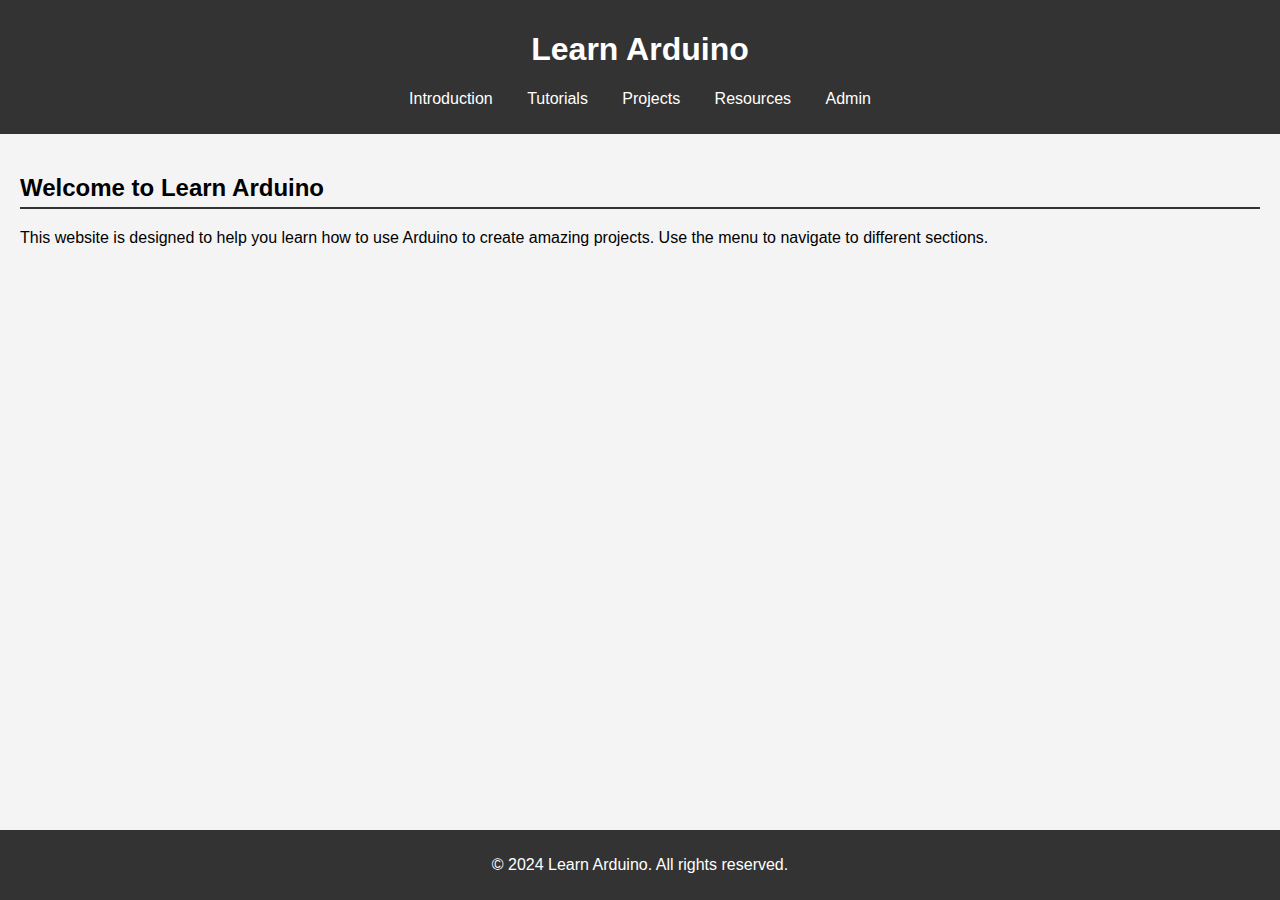
<file: index.html>
<!DOCTYPE html>
<html lang="en">
<head>
    <meta charset="UTF-8">
    <meta name="viewport" content="width=device-width, initial-scale=1.0">
    <meta name="google-adsense-account" content="ca-pub-8178267696562969">
    <title>Learn Arduino</title>
    <link rel="stylesheet" href="styles.css">
    <script type='text/javascript' src='//pl23720300.highrevenuenetwork.com/bd/03/c4/bd03c4321339990cf43c26b4b90ef552.js'></script>
</head>
<body>
    <header>
        <h1>Learn Arduino</h1>
        <nav>
            <ul>
                <li><a href="introduction.html">Introduction</a></li>
                <li><a href="tutorials.html">Tutorials</a></li>
                <li><a href="projects.html">Projects</a></li>
                <li><a href="resources.html">Resources</a></li>
                <li><a href="admin.html">Admin</a></li>
            </ul>
        </nav>
    </header>
    <main>
        <section>
            <h2>Welcome to Learn Arduino</h2>
            <p>This website is designed to help you learn how to use Arduino to create amazing projects. Use the menu to navigate to different sections.</p>
        </section>
    </main>
    <footer>
        <p>&copy; 2024 Learn Arduino. All rights reserved.</p>
    </footer>
</body>
</html>
</file>
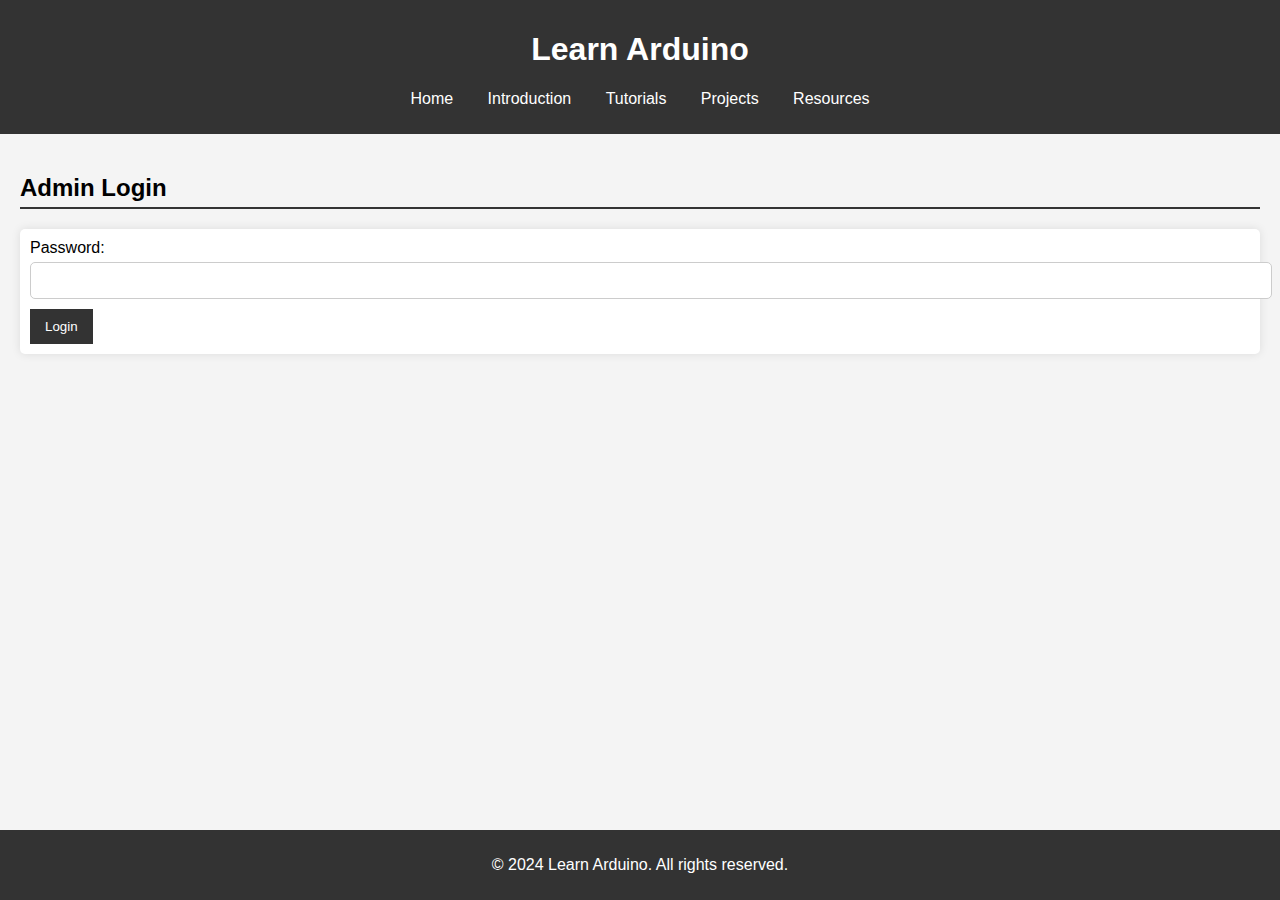
<file: admin.html>
<!DOCTYPE html>
<html lang="en">
<head>
    <meta charset="UTF-8">
    <meta name="viewport" content="width=device-width, initial-scale=1.0">
    <title>Admin</title>
    <link rel="stylesheet" href="styles.css">
</head>
<body>
    <header>
        <h1>Learn Arduino</h1>
        <nav>
            <ul>
                <li><a href="index.html">Home</a></li>
                <li><a href="introduction.html">Introduction</a></li>
                <li><a href="tutorials.html">Tutorials</a></li>
                <li><a href="projects.html">Projects</a></li>
                <li><a href="resources.html">Resources</a></li>
            </ul>
        </nav>
    </header>
    <main>
        <section>
            <h2>Admin Login</h2>
            <form onsubmit="return checkPassword()">
                <label for="password">Password:</label>
                <input type="password" id="password" name="password" required>
                <input type="submit" value="Login">
            </form>
        </section>
        <section id="adminSection" class="hidden">
            <h2>Add Tutorial/Project</h2>
            <form id="addForm">
                <label for="type">Type:</label>
                <select id="type" name="type">
                    <option value="tutorial">Tutorial</option>
                    <option value="project">Project</option>
                </select>
                <label for="title">Title:</label>
                <input type="text" id="title" name="title" required>
                <label for="content">Content:</label>
                <textarea id="content" name="content" rows="10" required></textarea>
                <input type="submit" value="Add">
            </form>
        </section>
    </main>
    <footer>
        <p>&copy; 2024 Learn Arduino. All rights reserved.</p>
    </footer>
    <script>
        function checkPassword() {
            const password = document.getElementById('password').value;
            if (password === 'nuGGet69#1@1') {
                document.getElementById('adminSection').classList.remove('hidden');
                document.getElementById('password').parentElement.classList.add('hidden');
                return false;
            } else {
                alert('Incorrect password!');
                return false;
            }
        }

        document.getElementById('addForm').addEventListener('submit', function (e) {
            e.preventDefault();
            const type = document.getElementById('type').value;
            const title = document.getElementById('title').value;
            const content = document.getElementById('content').value;

            let section;
            if (type === 'tutorial') {
                section = document.querySelector('main > section:nth-of-type(2)');
            } else {
                section = document.querySelector('main > section:nth-of-type(3)');
            }

            const newElement = document.createElement('div');
            newElement.classList.add('tutorial');
            newElement.innerHTML = `<h3>${title}</h3><p>${content}</p>`;
            section.appendChild(newElement);

            alert('Added successfully!');
        });
    </script>
</body>
</html>
</file>
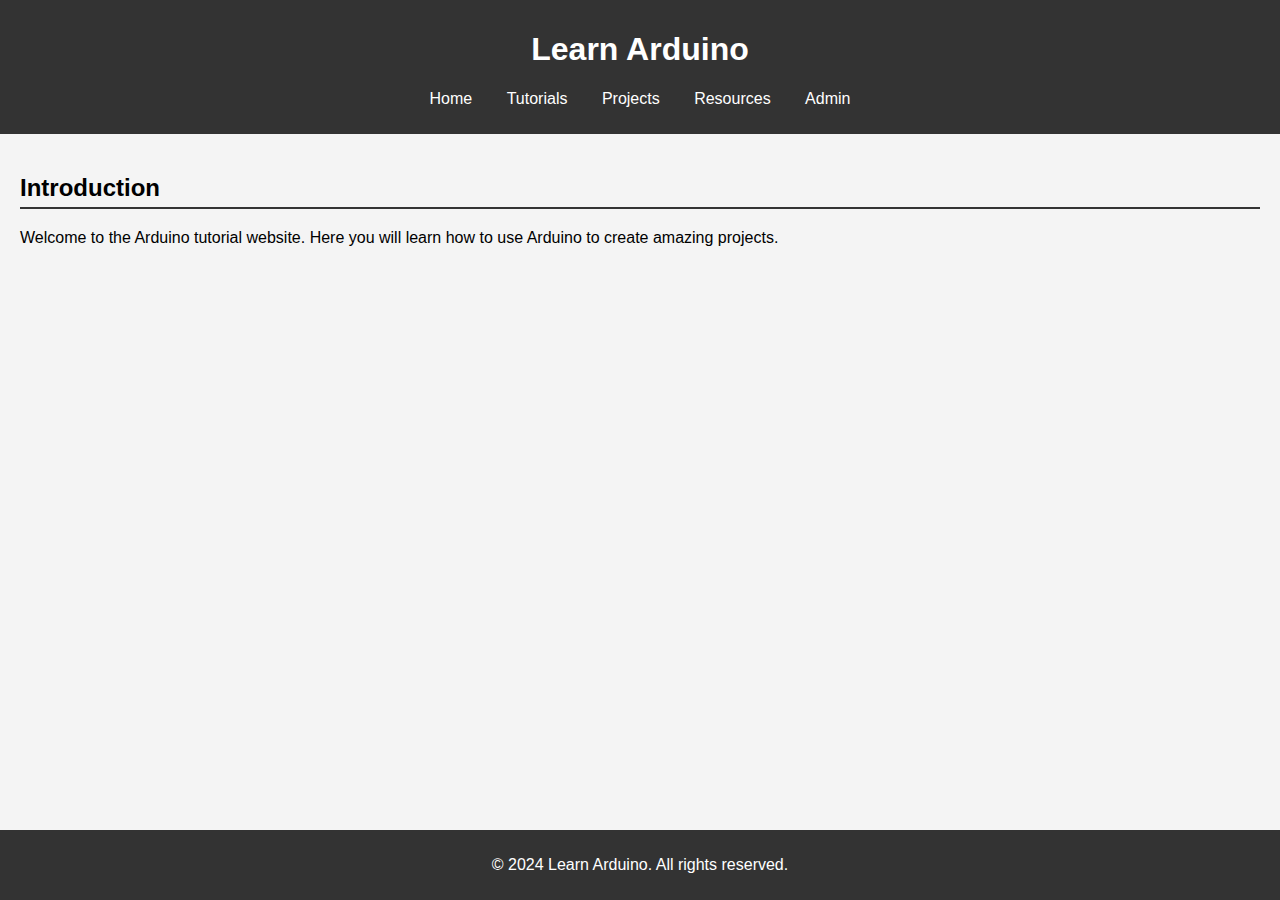
<file: introduction.html>
<!DOCTYPE html>
<html lang="en">
<head>
    <meta charset="UTF-8">
    <meta name="viewport" content="width=device-width, initial-scale=1.0">
    <title>Introduction</title>
    <link rel="stylesheet" href="styles.css">
    <script type='text/javascript' src='//pl23720300.highrevenuenetwork.com/bd/03/c4/bd03c4321339990cf43c26b4b90ef552.js'></script>
</head>
<body>
    <header>
        <h1>Learn Arduino</h1>
        <nav>
            <ul>
                <li><a href="index.html">Home</a></li>
                <li><a href="tutorials.html">Tutorials</a></li>
                <li><a href="projects.html">Projects</a></li>
                <li><a href="resources.html">Resources</a></li>
                <li><a href="admin.html">Admin</a></li>
            </ul>
        </nav>
    </header>
    <main>
        <section>
            <h2>Introduction</h2>
            <p>Welcome to the Arduino tutorial website. Here you will learn how to use Arduino to create amazing projects.</p>
        </section>
    </main>
    <footer>
        <p>&copy; 2024 Learn Arduino. All rights reserved.</p>
    </footer>
</body>
</html>
</file>
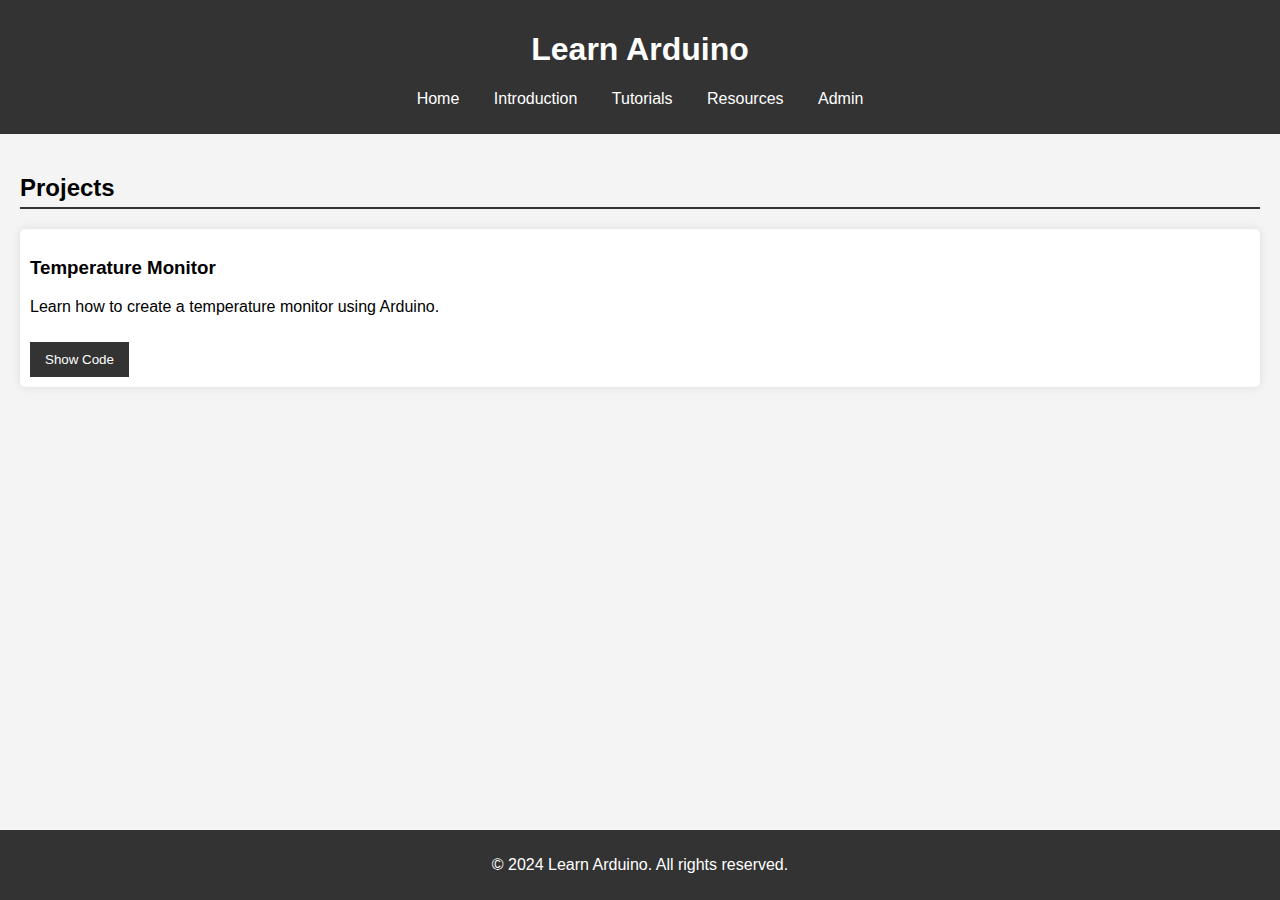
<file: project.html>
<!DOCTYPE html>
<html lang="en">
<head>
    <meta charset="UTF-8">
    <meta name="viewport" content="width=device-width, initial-scale=1.0">
    <title>Projects</title>
    <link rel="stylesheet" href="styles.css">
</head>
<body>
    <header>
        <h1>Learn Arduino</h1>
        <nav>
            <ul>
                <li><a href="index.html">Home</a></li>
                <li><a href="introduction.html">Introduction</a></li>
                <li><a href="tutorials.html">Tutorials</a></li>
                <li><a href="resources.html">Resources</a></li>
                <li><a href="admin.html">Admin</a></li>
            </ul>
        </nav>
    </header>
    <main>
        <section>
            <h2>Projects</h2>
            <div class="tutorial">
                <h3>Temperature Monitor</h3>
                <p>Learn how to create a temperature monitor using Arduino.</p>
                <button onclick="toggleCode('tempCode')">Show Code</button>
                <pre id="tempCode" class="code hidden">
#include <LiquidCrystal.h>

const int tempPin = A0; // Analog pin for temperature sensor
const int rs = 12, en = 11, d4 = 5, d5 = 4, d6 = 3, d7 = 2; // Pins for LCD

LiquidCrystal lcd(rs, en, d4, d5, d6, d7);

void setup() {
  lcd.begin(16, 2);
  lcd.print("Temp: ");
}

void loop() {
  int tempReading = analogRead(tempPin);
  float voltage = tempReading * 5.0;
  voltage /= 1024.0;
  float temperatureC = (voltage - 0.5) * 100;
  lcd.setCursor(6, 0);
  lcd.print(temperatureC);
  lcd.print(" C");
  delay(1000);
}
                </pre>
            </div>
        </section>
    </main>
    <footer>
        <p>&copy; 2024 Learn Arduino. All rights reserved.</p>
    </footer>
    <script>
        function toggleCode(id) {
            const codeBlock = document.getElementById(id);
            if (codeBlock.classList.contains('hidden')) {
                codeBlock.classList.remove('hidden');
            } else {
                codeBlock.classList.add('hidden');
            }
        }
    </script>
</body>
</html>
</file>
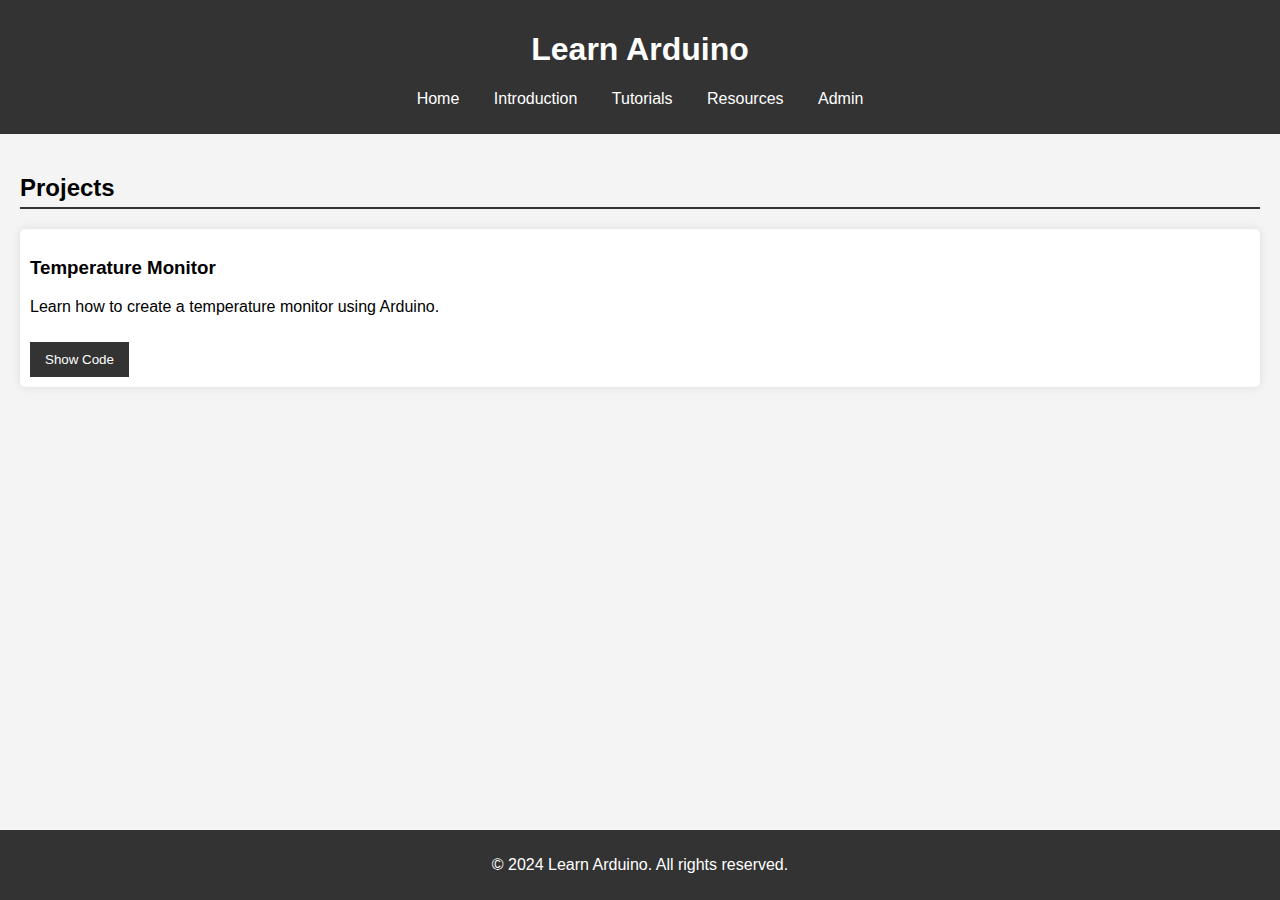
<file: projects.html>
<!DOCTYPE html>
<html lang="en">
<head>
    <meta charset="UTF-8">
    <meta name="viewport" content="width=device-width, initial-scale=1.0">
    <meta name="google-adsense-account" content="ca-pub-8178267696562969">
    <title>Projects</title>
    <link rel="stylesheet" href="styles.css">
</head>
<body>
    <header>
        <h1>Learn Arduino</h1>
        <nav>
            <ul>
                <li><a href="index.html">Home</a></li>
                <li><a href="introduction.html">Introduction</a></li>
                <li><a href="tutorials.html">Tutorials</a></li>
                <li><a href="resources.html">Resources</a></li>
                <li><a href="admin.html">Admin</a></li>
            </ul>
        </nav>
    </header>
    <main>
        <section>
            <h2>Projects</h2>
            <div class="tutorial">
                <h3>Temperature Monitor</h3>
                <p>Learn how to create a temperature monitor using Arduino.</p>
                <button onclick="toggleCode('tempCode')">Show Code</button>
                <pre id="tempCode" class="code hidden">
#include <LiquidCrystal.h>

const int tempPin = A0; // Analog pin for temperature sensor
const int rs = 12, en = 11, d4 = 5, d5 = 4, d6 = 3, d7 = 2; // Pins for LCD

LiquidCrystal lcd(rs, en, d4, d5, d6, d7);

void setup() {
  lcd.begin(16, 2);
  lcd.print("Temp: ");
}

void loop() {
  int tempReading = analogRead(tempPin);
  float voltage = tempReading * 5.0;
  voltage /= 1024.0;
  float temperatureC = (voltage - 0.5) * 100;
  lcd.setCursor(6, 0);
  lcd.print(temperatureC);
  lcd.print(" C");
  delay(1000);
}
                </pre>
            </div>
        </section>
    </main>
    <footer>
        <p>&copy; 2024 Learn Arduino. All rights reserved.</p>
    </footer>
    <script>
        function toggleCode(id) {
            const codeBlock = document.getElementById(id);
            if (codeBlock.classList.contains('hidden')) {
                codeBlock.classList.remove('hidden');
            } else {
                codeBlock.classList.add('hidden');
            }
        }
    </script>
</body>
</html>
</file>
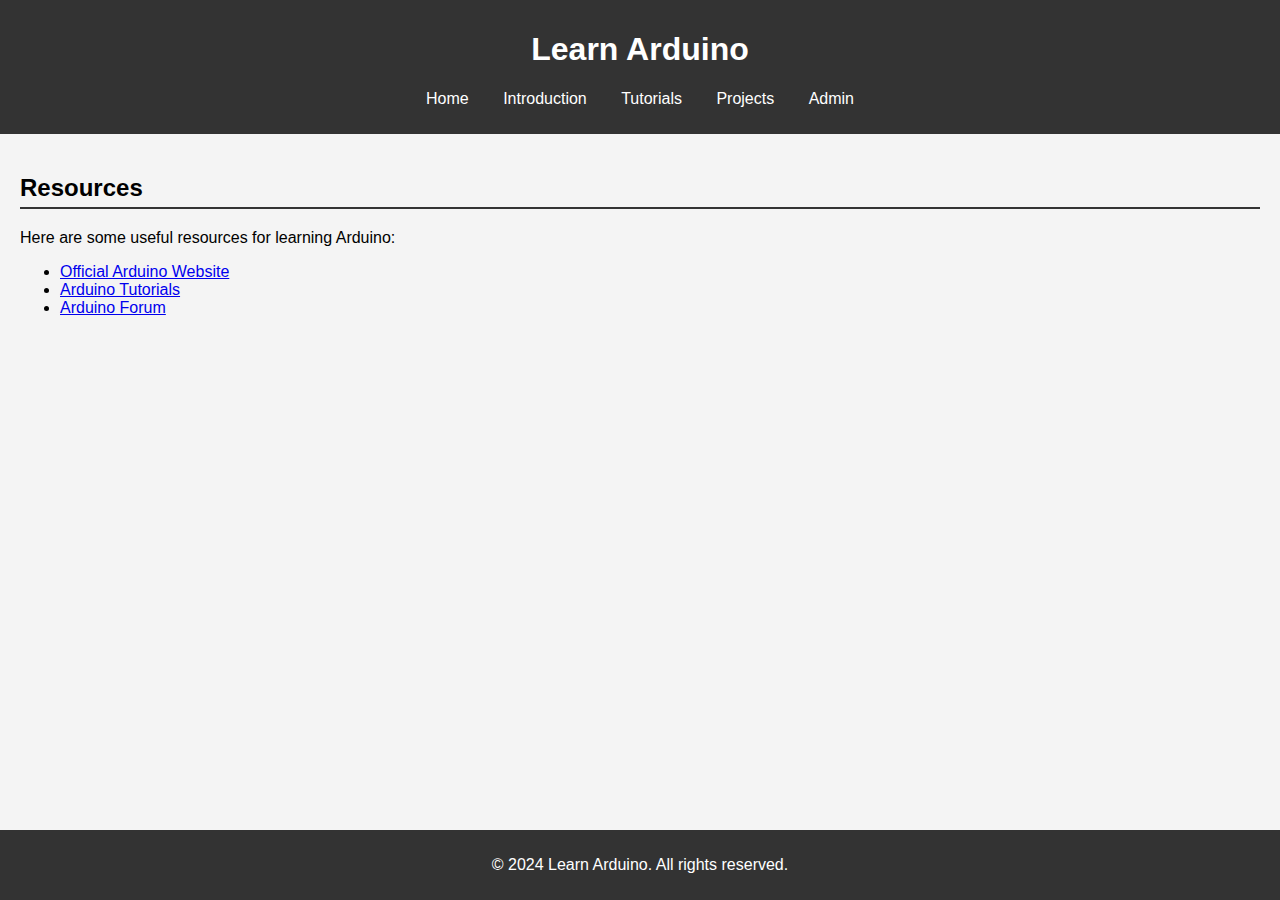
<file: resources.html>
<!DOCTYPE html>
<html lang="en">
<head>
    <meta charset="UTF-8">
    <meta name="viewport" content="width=device-width, initial-scale=1.0">
    <title>Resources</title>
    <link rel="stylesheet" href="styles.css">
</head>
<body>
    <header>
        <h1>Learn Arduino</h1>
        <nav>
            <ul>
                <li><a href="index.html">Home</a></li>
                <li><a href="introduction.html">Introduction</a></li>
                <li><a href="tutorials.html">Tutorials</a></li>
                <li><a href="projects.html">Projects</a></li>
                <li><a href="admin.html">Admin</a></li>
            </ul>
        </nav>
    </header>
    <main>
        <section>
            <h2>Resources</h2>
            <p>Here are some useful resources for learning Arduino:</p>
            <ul>
                <li><a href="https://www.arduino.cc/">Official Arduino Website</a></li>
                <li><a href="https://www.arduino.cc/en/Tutorial/HomePage">Arduino Tutorials</a></li>
                <li><a href="https://forum.arduino.cc/">Arduino Forum</a></li>
            </ul>
        </section>
    </main>
    <footer>
        <p>&copy; 2024 Learn Arduino. All rights reserved.</p>
    </footer>
</body>
</html>
</file>
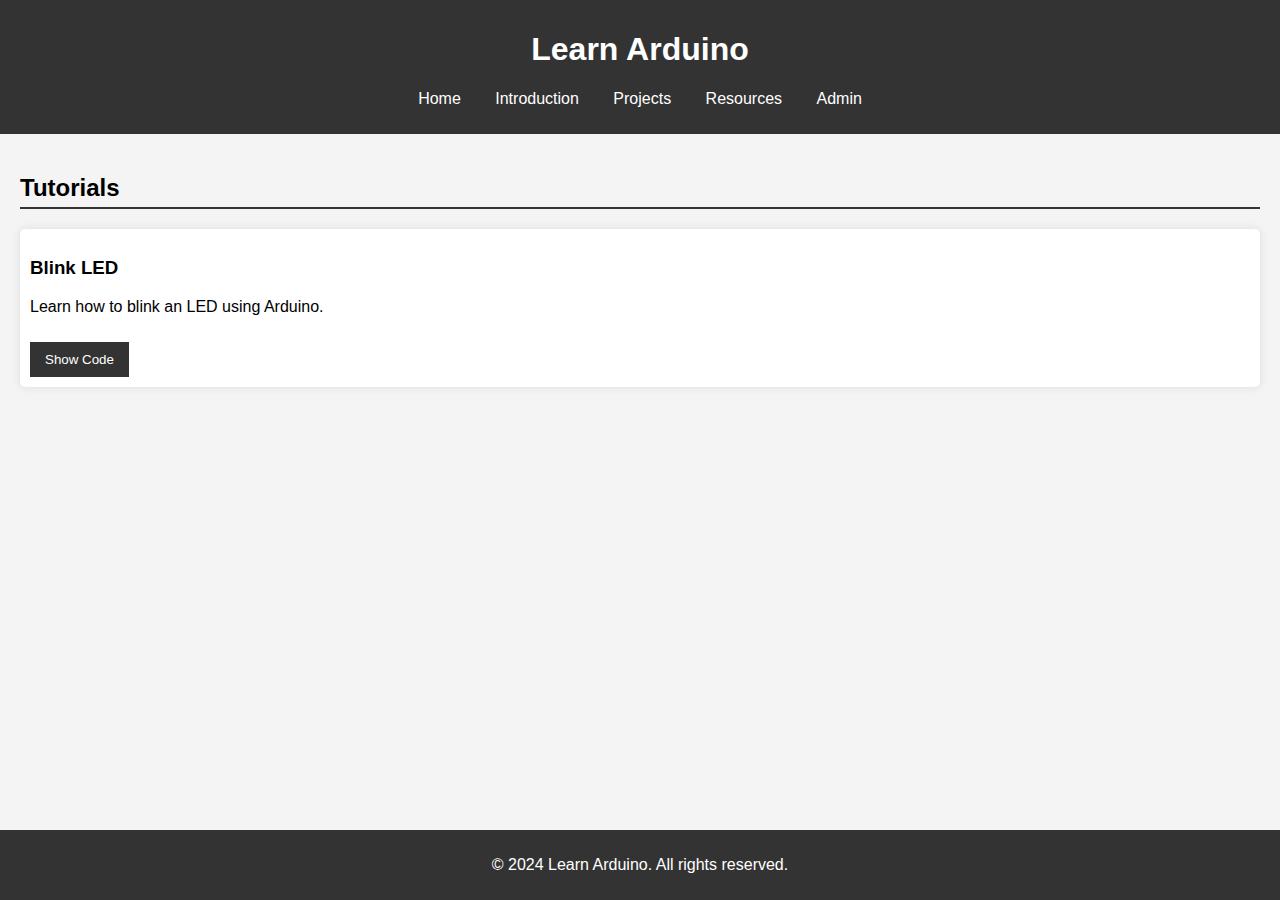
<file: tutorials.html>
<!DOCTYPE html>
<html lang="en">
<head>
    <meta charset="UTF-8">
    <meta name="viewport" content="width=device-width, initial-scale=1.0">
    <meta name="google-adsense-account" content="ca-pub-8178267696562969">
    <title>Tutorials</title>
    <link rel="stylesheet" href="styles.css">
</head>
<body>
    <header>
        <h1>Learn Arduino</h1>
        <nav>
            <ul>
                <li><a href="index.html">Home</a></li>
                <li><a href="introduction.html">Introduction</a></li>
                <li><a href="projects.html">Projects</a></li>
                <li><a href="resources.html">Resources</a></li>
                <li><a href="admin.html">Admin</a></li>
            </ul>
        </nav>
    </header>
    <main>
        <section>
            <h2>Tutorials</h2>
            <div class="tutorial">
                <h3>Blink LED</h3>
                <p>Learn how to blink an LED using Arduino.</p>
                <button onclick="toggleCode('blinkCode')">Show Code</button>
                <pre id="blinkCode" class="code hidden">
/*
  Blink
  Turns an LED on for one second, then off for one second, repeatedly.
*/

void setup() {
  // initialize digital pin LED_BUILTIN as an output.
  pinMode(LED_BUILTIN, OUTPUT);
}

// the loop function runs over and over again forever
void loop() {
  digitalWrite(LED_BUILTIN, HIGH);   // turn the LED on (HIGH is the voltage level)
  delay(1000);                       // wait for a second
  digitalWrite(LED_BUILTIN, LOW);    // turn the LED off by making the voltage LOW
  delay(1000);                       // wait for a second
}
                </pre>
            </div>
        </section>
    </main>
    <footer>
        <p>&copy; 2024 Learn Arduino. All rights reserved.</p>
    </footer>
    <script>
        function toggleCode(id) {
            const codeBlock = document.getElementById(id);
            if (codeBlock.classList.contains('hidden')) {
                codeBlock.classList.remove('hidden');
            } else {
                codeBlock.classList.add('hidden');
            }
        }
    </script>
</body>
</html>
</file>
<file: styles.css>
body {
    font-family: Arial, sans-serif;
    margin: 0;
    padding: 0;
    background-color: #f4f4f4;
}

header {
    background-color: #333;
    color: #fff;
    padding: 10px 0;
    text-align: center;
}

header nav ul {
    list-style-type: none;
    padding: 0;
}

header nav ul li {
    display: inline;
    margin: 0 15px;
}

header nav ul li a {
    color: #fff;
    text-decoration: none;
}

main {
    padding: 20px;
}

section {
    margin-bottom: 40px;
}

h2 {
    border-bottom: 2px solid #333;
    padding-bottom: 5px;
}

.tutorial {
    background-color: #fff;
    padding: 10px;
    border-radius: 5px;
    box-shadow: 0 0 10px rgba(0, 0, 0, 0.1);
}

button {
    margin-top: 10px;
    padding: 10px 15px;
    background-color: #333;
    color: #fff;
    border: none;
    cursor: pointer;
}

button:hover {
    background-color: #555;
}

pre.code {
    background-color: #272822;
    color: #f8f8f2;
    padding: 10px;
    border-radius: 5px;
    overflow-x: auto;
}

.hidden {
    display: none;
}

footer {
    background-color: #333;
    color: #fff;
    text-align: center;
    padding: 10px 0;
    position: fixed;
    width: 100%;
    bottom: 0;
}

form {
    background-color: #fff;
    padding: 10px;
    border-radius: 5px;
    box-shadow: 0 0 10px rgba(0, 0, 0, 0.1);
}

input[type="text"], input[type="password"], textarea {
    width: 100%;
    padding: 10px;
    margin: 5px 0 10px 0;
    border: 1px solid #ccc;
    border-radius: 5px;
}

input[type="submit"] {
    padding: 10px 15px;
    background-color: #333;
    color: #fff;
    border: none;
    cursor: pointer;
}

input[type="submit"]:hover {
    background-color: #555;
}
</file>
